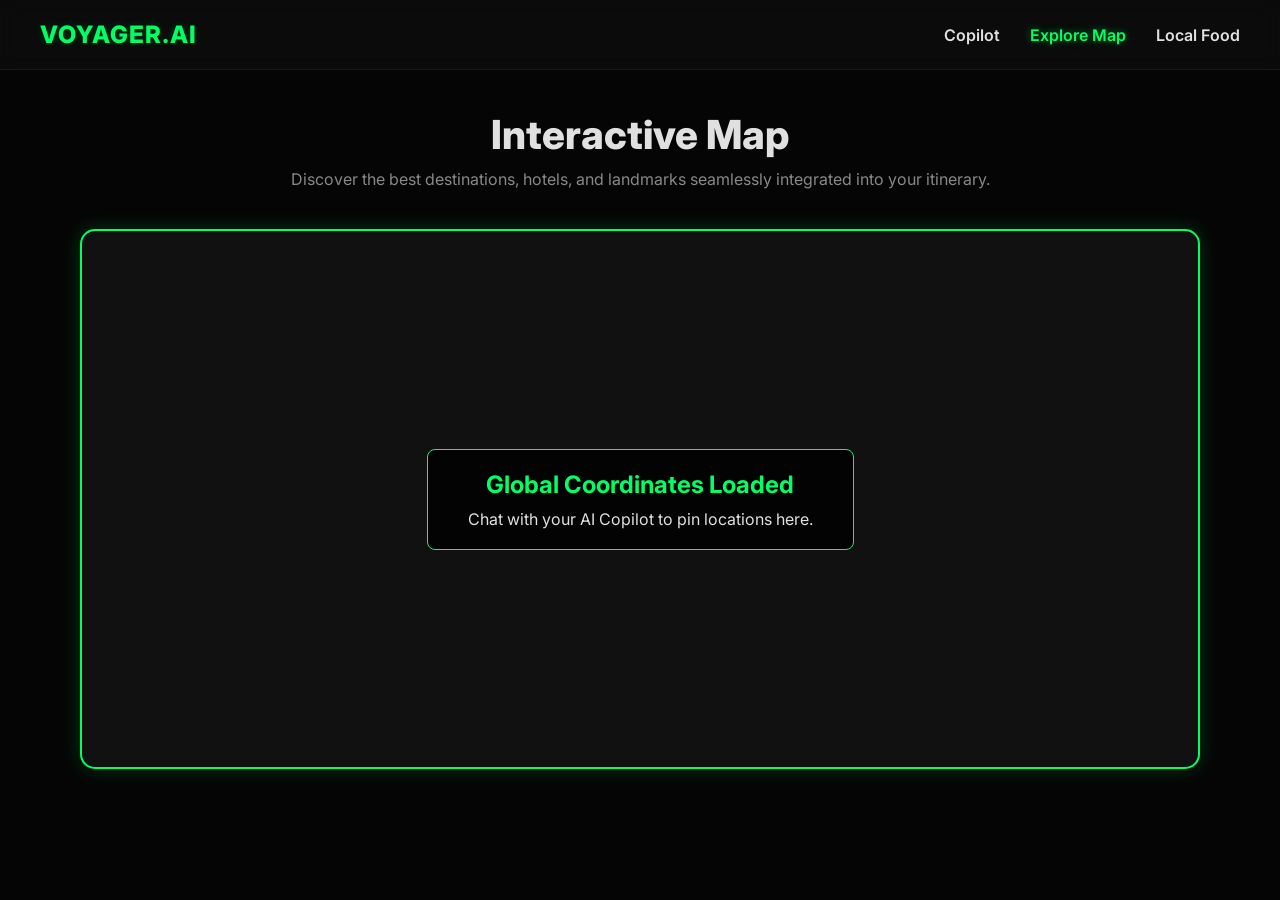
<file: frontend/map.html>
<!DOCTYPE html>
<html lang="en">
<head>
    <meta charset="UTF-8">
    <meta name="viewport" content="width=device-width, initial-scale=1.0">
    <title>Travel AI - Map</title>
    <link rel="stylesheet" href="css/style.css">
</head>
<body>
    <nav>
        <a href="index.html" class="logo">VOYAGER.AI</a>
        <div class="nav-links">
            <a href="index.html">Copilot</a>
            <a href="map.html" class="active">Explore Map</a>
            <a href="food.html">Local Food</a>
        </div>
    </nav>

    <div class="container">
        <h1 class="page-title">Interactive Map</h1>
        <p class="page-subtitle">Discover the best destinations, hotels, and landmarks seamlessly integrated into your itinerary.</p>
        
        <div class="map-placeholder">
            <div class="map-overlay">
                <h2>Global Coordinates Loaded</h2>
                <p>Chat with your AI Copilot to pin locations here.</p>
            </div>
        </div>
    </div>
</body>
</html>
</file>
<file: frontend/css/style.css>
@import url('https://fonts.googleapis.com/css2?family=Inter:wght@300;400;600;800&display=swap');

:root {
  --bg-color: #050505;
  --panel-bg: rgba(15, 15, 15, 0.6);
  --neon-green: #00ff66;
  --text-light: #e0e0e0;
  --text-dim: #888888;
  --border-glow: 0 0 10px rgba(0, 255, 102, 0.2);
}

* {
  box-sizing: border-box;
  margin: 0;
  padding: 0;
}

body {
  font-family: 'Inter', sans-serif;
  background-color: var(--bg-color);
  background-image: linear-gradient(rgba(5, 5, 5, 0.8), rgba(5, 5, 5, 0.9)), url('https://images.unsplash.com/photo-1476514525535-07fb3b4ae5f1?ixlib=rb-4.0.3&auto=format&fit=crop&w=2000&q=80');
  background-size: cover;
  background-position: center;
  background-attachment: fixed;
  color: var(--text-light);
  min-height: 100vh;
  display: flex;
  flex-direction: column;
}

nav {
  display: flex;
  justify-content: space-between;
  align-items: center;
  padding: 20px 40px;
  background: var(--panel-bg);
  backdrop-filter: blur(10px);
  border-bottom: 1px solid rgba(0, 255, 102, 0.1);
  position: sticky;
  top: 0;
  z-index: 100;
}

.logo {
  font-weight: 800;
  font-size: 1.5rem;
  color: var(--neon-green);
  text-shadow: var(--border-glow);
  text-decoration: none;
  letter-spacing: 1px;
}

.nav-links {
  display: flex;
  gap: 30px;
}

.nav-links a {
  color: var(--text-light);
  text-decoration: none;
  font-weight: 600;
  transition: all 0.3s ease;
}

.nav-links a:hover, .nav-links a.active {
  color: var(--neon-green);
  text-shadow: 0 0 8px rgba(0, 255, 102, 0.5);
}

.container {
  flex: 1;
  display: flex;
  flex-direction: column;
  padding: 40px;
  max-width: 1200px;
  margin: 0 auto;
  width: 100%;
}

/* Chat Styles */
.chat-container {
  flex: 1;
  display: flex;
  flex-direction: column;
  background: var(--panel-bg);
  border: 1px solid rgba(0, 255, 102, 0.2);
  border-radius: 15px;
  box-shadow: var(--border-glow);
  backdrop-filter: blur(10px);
  overflow: hidden;
  height: calc(100vh - 150px);
}

.chat-history {
  flex: 1;
  padding: 20px;
  overflow-y: auto;
  display: flex;
  flex-direction: column;
  gap: 15px;
}

.message {
  max-width: 80%;
  padding: 15px 20px;
  border-radius: 12px;
  line-height: 1.5;
  animation: fadeIn 0.3s ease-in-out;
}

.message p { margin-bottom: 10px; }
.message p:last-child { margin-bottom: 0; }
.message ul, .message ol { margin-left: 20px; margin-bottom: 10px; }
.message strong { color: var(--neon-green); }

.message.model {
  align-self: flex-start;
  background: rgba(30, 30, 30, 0.8);
  border-left: 3px solid var(--neon-green);
}

.message.user {
  align-self: flex-end;
  background: rgba(0, 255, 102, 0.1);
  border-right: 3px solid var(--neon-green);
}

.input-area {
  display: flex;
  padding: 20px;
  background: rgba(10, 10, 10, 0.9);
  border-top: 1px solid rgba(0, 255, 102, 0.1);
}

.input-area input {
  flex: 1;
  padding: 15px 20px;
  background: #111;
  border: 1px solid #333;
  color: #fff;
  border-radius: 8px;
  font-family: 'Inter', sans-serif;
  font-size: 1rem;
  outline: none;
  transition: border 0.3s;
}

.input-area input:focus {
  border-color: var(--neon-green);
  box-shadow: 0 0 5px rgba(0, 255, 102, 0.3);
}

.input-area button {
  padding: 0 25px;
  margin-left: 15px;
  background: var(--neon-green);
  color: #000;
  border: none;
  border-radius: 8px;
  font-weight: 800;
  font-size: 1rem;
  cursor: pointer;
  transition: all 0.3s ease;
}

.input-area button:hover {
  background: #00cc55;
  box-shadow: 0 0 15px rgba(0, 255, 102, 0.5);
}

/* Map & Food Page Styles */
.page-title {
  font-size: 2.5rem;
  font-weight: 800;
  margin-bottom: 10px;
  text-align: center;
}

.page-subtitle {
  color: var(--text-dim);
  text-align: center;
  margin-bottom: 40px;
}

.grid {
  display: grid;
  grid-template-columns: repeat(auto-fit, minmax(300px, 1fr));
  gap: 30px;
}

.card {
  background: var(--panel-bg);
  border: 1px solid rgba(0, 255, 102, 0.1);
  border-radius: 12px;
  overflow: hidden;
  transition: transform 0.3s, box-shadow 0.3s;
}

.card:hover {
  transform: translateY(-5px);
  box-shadow: 0 10px 20px rgba(0, 255, 102, 0.1);
  border-color: rgba(0, 255, 102, 0.4);
}

.card img {
  width: 100%;
  height: 200px;
  object-fit: cover;
  border-bottom: 2px solid var(--neon-green);
}

.card-content {
  padding: 20px;
}

.card-title {
  font-size: 1.5rem;
  color: var(--neon-green);
  margin-bottom: 10px;
}

.card-desc {
  color: var(--text-light);
  line-height: 1.6;
}

.card-link {
  display: inline-block;
  margin-top: 15px;
  padding: 10px 20px;
  background: rgba(0, 255, 102, 0.1);
  color: var(--neon-green);
  text-decoration: none;
  font-weight: 600;
  border: 1px solid var(--neon-green);
  border-radius: 6px;
  transition: all 0.3s ease;
}

.card-link:hover {
  background: var(--neon-green);
  color: #000;
  box-shadow: 0 0 15px rgba(0, 255, 102, 0.4);
}

/* Map specific */
.map-placeholder {
  width: 100%;
  height: 60vh;
  background: #111 url('https://images.unsplash.com/photo-1524661135-423995f22d0b?ixlib=rb-4.0.3&auto=format&fit=crop&w=2000&q=80') center/cover;
  border-radius: 15px;
  border: 2px solid var(--neon-green);
  position: relative;
  display: flex;
  align-items: center;
  justify-content: center;
  box-shadow: 0 0 20px rgba(0, 255, 102, 0.2);
}

.map-overlay {
  background: rgba(0,0,0,0.8);
  padding: 20px 40px;
  border-radius: 8px;
  border: 1px solid var(--neon-green);
  text-align: center;
}

.map-overlay h2 {
  color: var(--neon-green);
  margin-bottom: 10px;
}

@keyframes fadeIn {
  from { opacity: 0; transform: translateY(10px); }
  to { opacity: 1; transform: translateY(0); }
}

.thinking-indicator {
    color: var(--neon-green);
    font-style: italic;
    font-size: 0.9em;
    animation: blink 1.5s infinite;
}

@keyframes blink {
    0% { opacity: 0.2; }
    50% { opacity: 1; }
    100% { opacity: 0.2; }
}

/* Markdown parsing classes */
.markdown-body h1, .markdown-body h2, .markdown-body h3 {
    color: var(--neon-green);
    margin-top: 15px;
    margin-bottom: 10px;
}
.markdown-body p { margin-bottom: 10px; }
.markdown-body ul, .markdown-body ol { margin-left: 20px; margin-bottom: 10px; }
</file>
